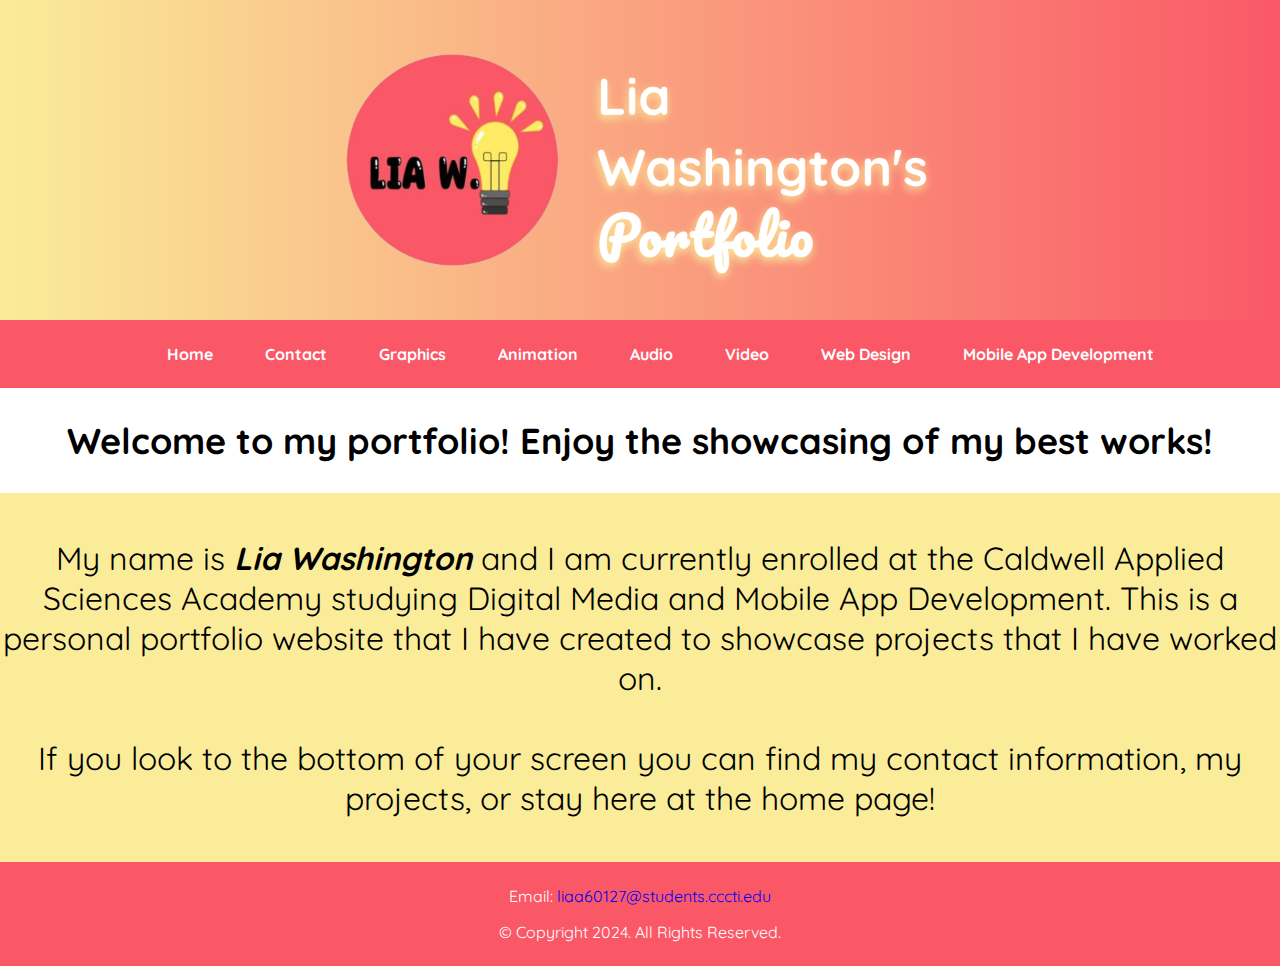
<file: index.html>
<!--
    Student Name: Lia Washington
    File Name: index.html
    Date: October 17, 2024
-->
<!DOCTYPE html>
<html lang="en">
    <head>
        <meta charset="UTF-8">
        <link rel="stylesheet" href="./css/styles.css">
        <title>
            Home Page
        </title>
        <meta name="viewport" content="width=device-width, initial-scale=1.0"
        <link rel="preconnect" href="https://fonts.googleapis.com">
        <link rel="preconnect" href="https://fonts.gstatic.com" crossorigin>
        <link href="https://fonts.googleapis.com/css2?family=Quicksand:wght@300..700&display=swap" rel="stylesheet">
    </head>
        
        <body>
            <header>
                <img src="./images/portfolio_trans2.png" alt="portfolio image">
            </header>
            <div class="desktop">
                <nav>
                    <ul>
                        <li><b><a href="index.html">Home</a></b></li>
                        <li><b><a href="contact.html">Contact</a></b></li>
                        <li><b><a href="graphics.html">Graphics</a></b></li>
                        <li><b><a href="animation.html">Animation</a></b></li>
                        <li><b><a href="audio.html">Audio</a></b></li>
                        <li><b><a href="video.html">Video</a></b></li>
                        <li><b><a href="web_design.html">Web Design</a></b></li>
                        <li><b><a href="mobile_app_dev.html">Mobile App Development</a></b></li>
                    </ul>
                </nav>
            </div>
            <div id="welcome">
                <h2>
                    <b>Welcome to my portfolio! Enjoy the showcasing of my best works!</b>
                </h2>
            </div>
            <!-- Use the main area to add the main content to the webpage-->
            <main>
                <p id="introduction">My name is <b><i>Lia Washington</i></b> and I am currently enrolled at the Caldwell Applied Sciences Academy studying Digital
                    Media and Mobile App Development. This is a personal portfolio website that I have created to showcase projects that I have worked on. <br><br> If you look to the bottom of your screen you can find my contact information, my projects, or stay here at the home page!
                </p>
                <div class="mobile">
                    <button class="round modern_button">
                        <p class="bottomemail">
                            Email: <b><a href="mailto:liaa60127@students.cccti.edu">liaa60127@students.cccti.edu</a></b>
                        </p>
                    </button>
                    <p class="copyright">
                        &copy; Copyright 2024. All Rights Reserved.
                    </p>
                </div>
            </main>
            <div class="desktop">
                <footer>
                    <p>
                        Email: <a href="mailto:liaa60127@students.cccti.edu">liaa60127@students.cccti.edu</a>
                    </p>
                    <p>
                        &copy; Copyright 2024. All Rights Reserved.
                    </p>
                </footer>
            </div>
            <div class="mobile">
                <footer>
                    <nav>
                        <p>
                            <a href="index.html"><img src="./images/HomeButton_Portfolio.png" alt="Home Button" class="rightspace"></a>
                            <a href="contact.html"><img src="./images/ContactButton_Portfolio.png" alt="Contact Button" class="centerspace"></a>
                            <a href="overallprojects.html"><img src="./images/ProjectButton_Portfolio.png" alt="Projects Button" class="leftspace"></a>
                        </p>
                    </nav>
                    <br>
                    <div id="symbolnames">
                        <p>
                            Home
                        </p>
                        <p>
                            &nbsp;&#8226;&nbsp;
                        </p>
                        <p>
                            Contact
                        </p>
                        <p>
                            &nbsp;&#8226;&nbsp;
                        </p>
                        <p>
                            Projects
                        </p>
                    </div>
                </footer>
            </div>
</body>
</html>
</file>
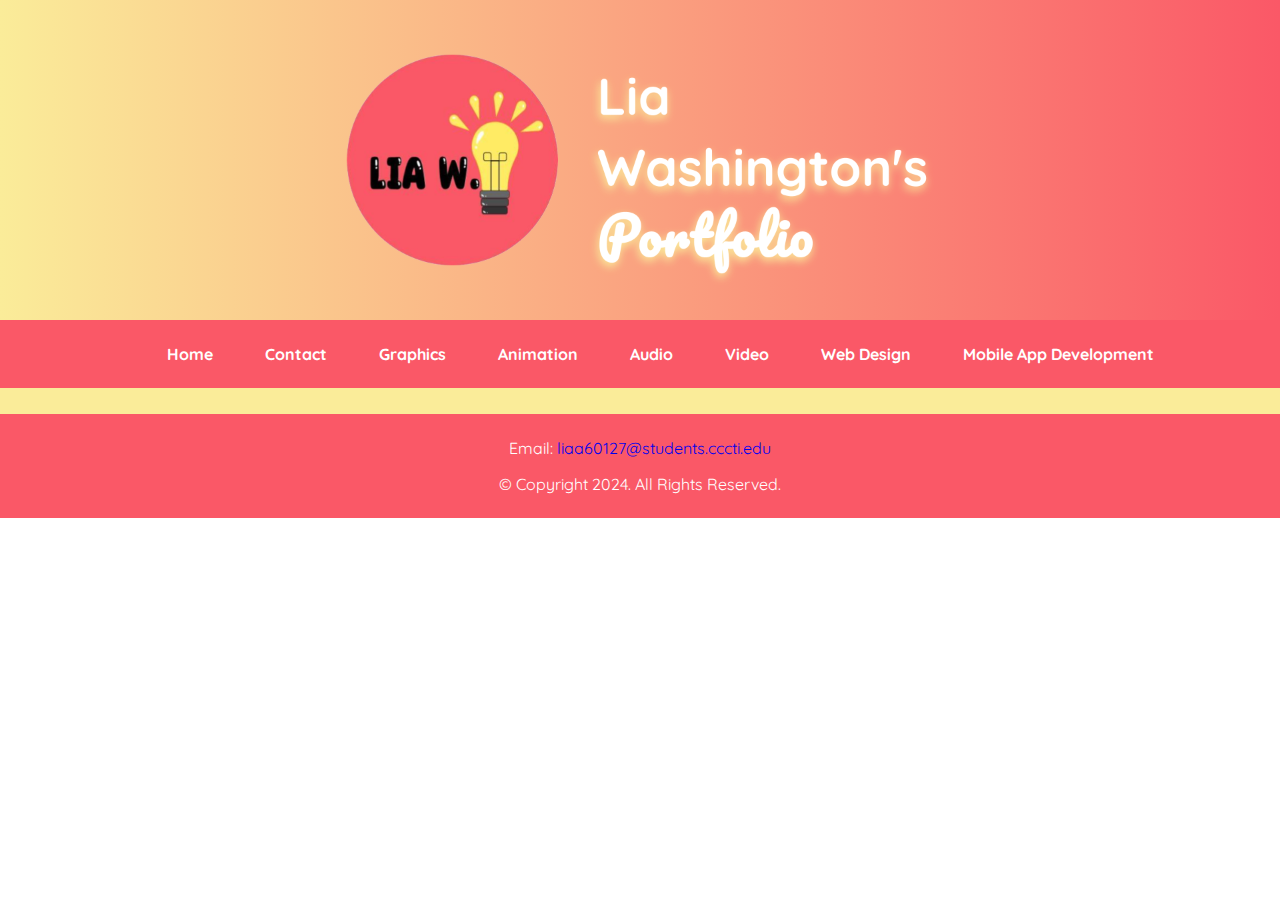
<file: animation.html>
<!--
    Student Name: Lia Washington
    File Name: animation.html
    Date: October 17, 2024
-->
<!DOCTYPE html>
<html lang="en">
    <head>
        <meta charset="UTF-8">
        <link rel="stylesheet" href="./css/styles.css">
        <title>
            Animation
        </title>
        <meta name="viewport" content="width=device-width, initial-scale=1.0"
        <link rel="preconnect" href="https://fonts.googleapis.com">
        <link rel="preconnect" href="https://fonts.gstatic.com" crossorigin>
        <link href="https://fonts.googleapis.com/css2?family=Quicksand:wght@300..700&display=swap" rel="stylesheet">
    </head>
        
        <body>
            <header>
                <img src="./images/portfolio_trans2.png" alt="portfolio image">
            </header>
            <div class="desktop">
                <nav>
                    <ul>
                        <li><b><a href="index.html">Home</a></b></li>
                        <li><b><a href="contact.html">Contact</a></b></li>
                        <li><b><a href="graphics.html">Graphics</a></b></li>
                        <li><b><a href="animation.html">Animation</a></b></li>
                        <li><b><a href="audio.html">Audio</a></b></li>
                        <li><b><a href="video.html">Video</a></b></li>
                        <li><b><a href="web_design.html">Web Design</a></b></li>
                        <li><b><a href="mobile_app_dev.html">Mobile App Development</a></b></li>
                    </ul>
                </nav>
            </div>
            <!-- Use the main area to add the main content to the webpage-->
            <main>


            <!--Email and Copyright Information for Mobile Devices-->
                <div class="mobile">
                    <button class="round modern_button">
                        <p class="bottomemail">
                            Email: <b><a href="mailto:liaa60127@students.cccti.edu">liaa60127@students.cccti.edu</a></b>
                        </p>
                    </button>
                    <p class="copyright">
                        &copy; Copyright 2024. All Rights Reserved.
                    </p>
                </div>
            <!---->
            </main>
            <!--Footer Rules-->
            <div class="desktop">
                <footer>
                    <p>
                        Email: <a href="mailto:liaa60127@students.cccti.edu">liaa60127@students.cccti.edu</a>
                    </p>
                    <p>
                        &copy; Copyright 2024. All Rights Reserved.
                    </p>
                </footer>
            </div>
            <div class="mobile">
                <footer>
                    <nav>
                        <p>
                            <a href="index.html"><img src="./images/HomeButton_Portfolio.png" alt="Home Button" class="rightspace"></a>
                            <a href="contact.html"><img src="./images/ContactButton_Portfolio.png" alt="Contact Button" class="centerspace"></a>
                            <a href="overallprojects.html"><img src="./images/ProjectButton_Portfolio.png" alt="Projects Button" class="leftspace"></a>
                        </p>
                    </nav>
                    <br>
                    <div id="symbolnames">
                        <p>
                            Home
                        </p>
                        <p>
                            &nbsp;&#8226;&nbsp;
                        </p>
                        <p>
                            Contact
                        </p>
                        <p>
                            &nbsp;&#8226;&nbsp;
                        </p>
                        <p>
                            Projects
                        </p>
                    </div>
                </footer>
            </div>
</body>
</html>
</file>
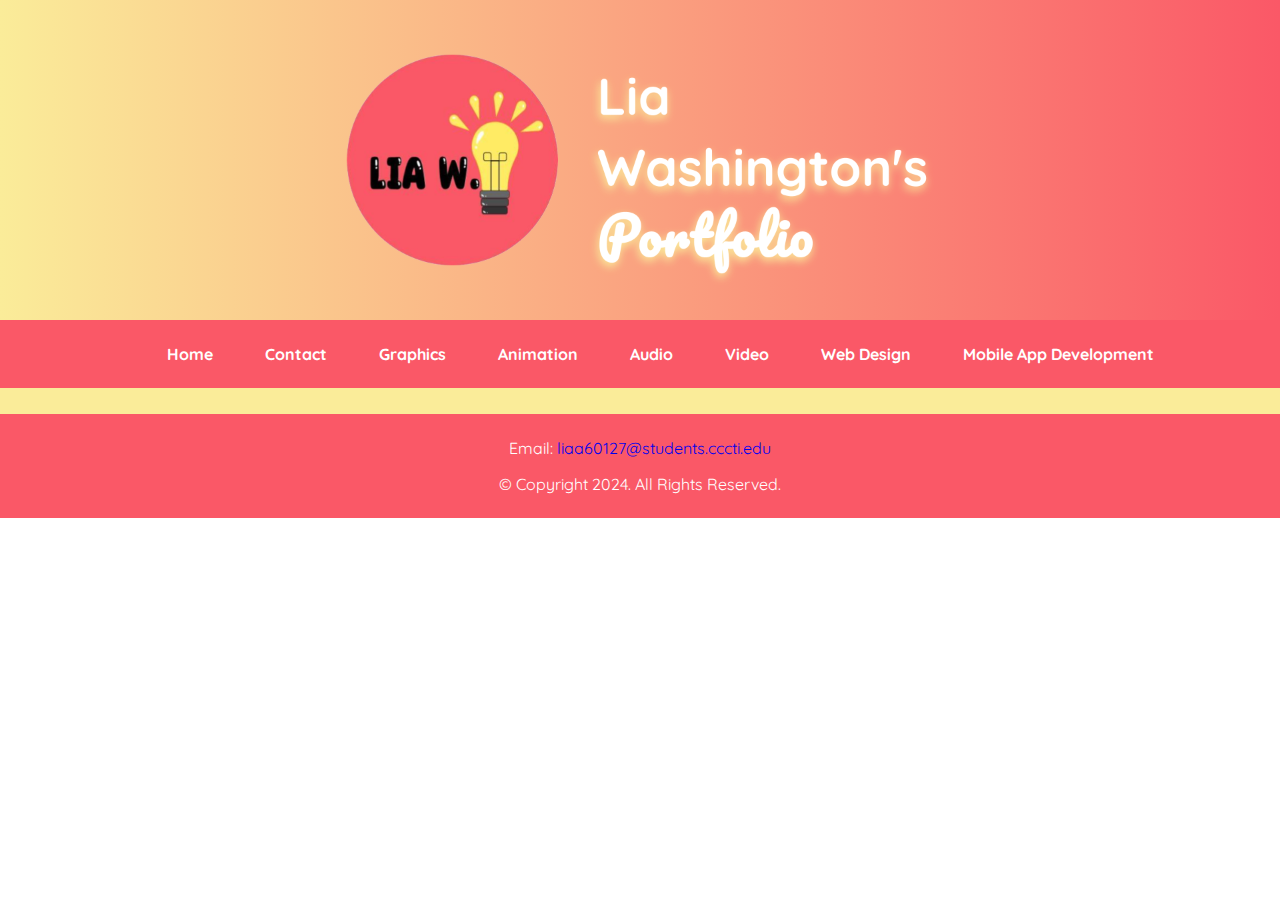
<file: audio.html>
<!--
    Student Name: Lia Washington
    File Name: audio.html
    Date: October 17, 2024
-->
<!DOCTYPE html>
<html lang="en">
    <head>
        <meta charset="UTF-8">
        <link rel="stylesheet" href="./css/styles.css">
        <title>
            Audio
        </title>
        <meta name="viewport" content="width=device-width, initial-scale=1.0"
        <link rel="preconnect" href="https://fonts.googleapis.com">
        <link rel="preconnect" href="https://fonts.gstatic.com" crossorigin>
        <link href="https://fonts.googleapis.com/css2?family=Quicksand:wght@300..700&display=swap" rel="stylesheet">
    </head>
        
        <body>
            <header>
                <img src="./images/portfolio_trans2.png" alt="portfolio image">
            </header>
            <div class="desktop">
                <nav>
                    <ul>
                        <li><b><a href="index.html">Home</a></b></li>
                        <li><b><a href="contact.html">Contact</a></b></li>
                        <li><b><a href="graphics.html">Graphics</a></b></li>
                        <li><b><a href="animation.html">Animation</a></b></li>
                        <li><b><a href="audio.html">Audio</a></b></li>
                        <li><b><a href="video.html">Video</a></b></li>
                        <li><b><a href="web_design.html">Web Design</a></b></li>
                        <li><b><a href="mobile_app_dev.html">Mobile App Development</a></b></li>
                    </ul>
                </nav>
            </div>
            <!-- Use the main area to add the main content to the webpage-->
            <main>


            <!--Email and Copyright Information for Mobile Devices-->
                <div class="mobile">
                    <button class="round modern_button">
                        <p class="bottomemail">
                            Email: <b><a href="mailto:liaa60127@students.cccti.edu">liaa60127@students.cccti.edu</a></b>
                        </p>
                    </button>
                    <p class="copyright">
                        &copy; Copyright 2024. All Rights Reserved.
                    </p>
                </div>
            <!---->
            </main>
            <!--Footer Rules-->
            <div class="desktop">
                <footer>
                    <p>
                        Email: <a href="mailto:liaa60127@students.cccti.edu">liaa60127@students.cccti.edu</a>
                    </p>
                    <p>
                        &copy; Copyright 2024. All Rights Reserved.
                    </p>
                </footer>
            </div>
            <div class="mobile">
                <footer>
                    <nav>
                        <p>
                            <a href="index.html"><img src="./images/HomeButton_Portfolio.png" alt="Home Button" class="rightspace"></a>
                            <a href="contact.html"><img src="./images/ContactButton_Portfolio.png" alt="Contact Button" class="centerspace"></a>
                            <a href="overallprojects.html"><img src="./images/ProjectButton_Portfolio.png" alt="Projects Button" class="leftspace"></a>
                        </p>
                    </nav>
                    <br>
                    <div id="symbolnames">
                        <p>
                            Home
                        </p>
                        <p>
                            &nbsp;&#8226;&nbsp;
                        </p>
                        <p>
                            Contact
                        </p>
                        <p>
                            &nbsp;&#8226;&nbsp;
                        </p>
                        <p>
                            Projects
                        </p>
                    </div>
                </footer>
            </div>
</body>
</html>
</file>
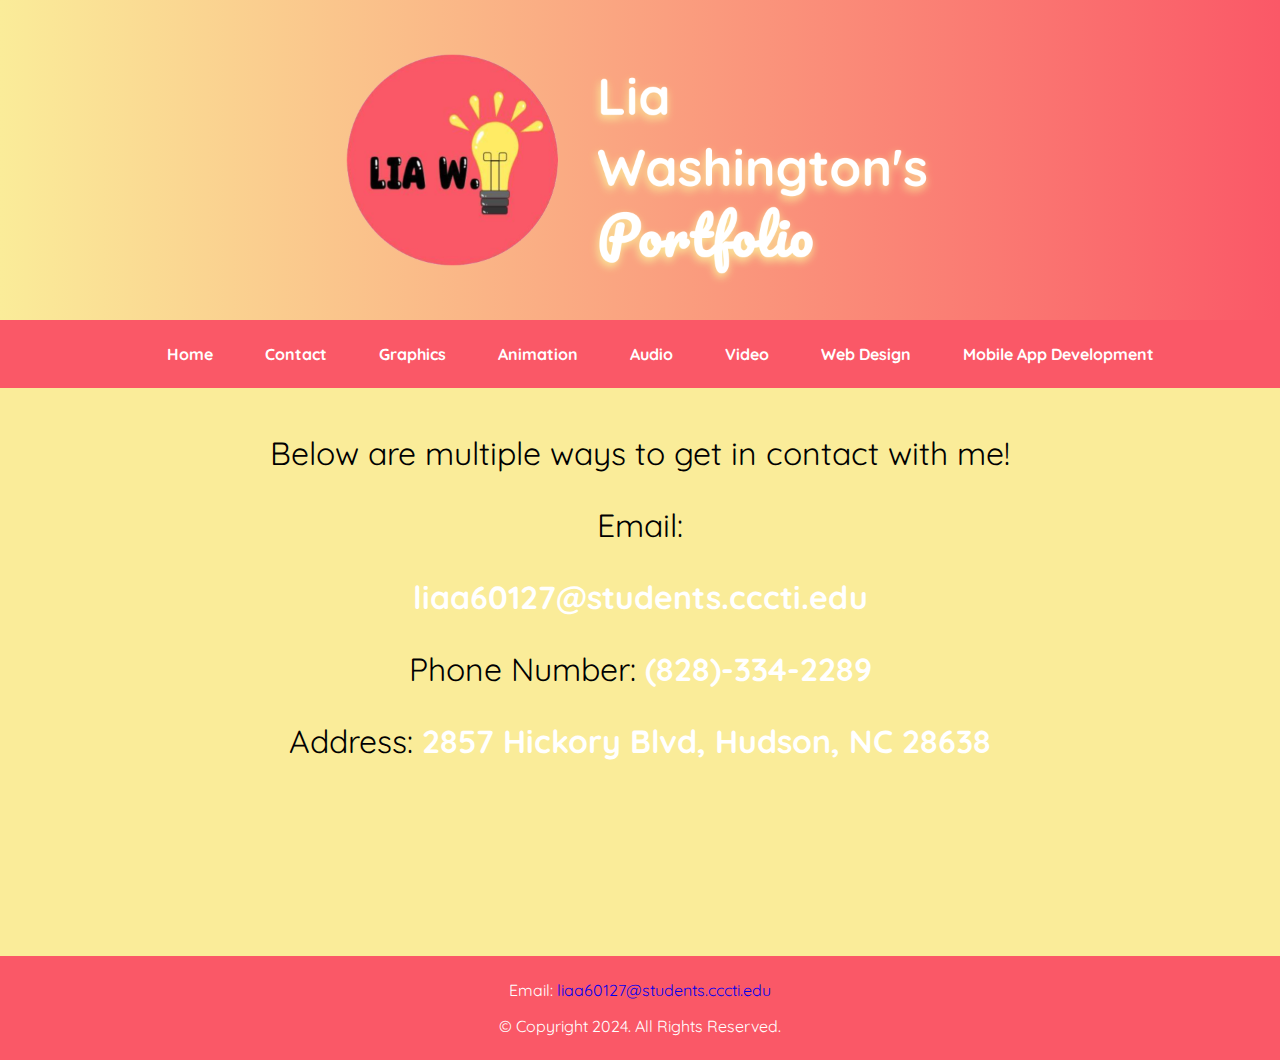
<file: contact.html>
<!--
    Student Name: Lia Washington
    File Name: contact.html
    Date: September 6, 2024
-->
<!DOCTYPE html>
<html lang="en">
    <head>
        <meta charset="UTF-8">
        <link rel="stylesheet" href="./css/styles.css">
        <title>
            Personal Portfolio: Contact Info.
        </title>
        <meta name="viewport" content="width=device-width, initial-scale=1.0"  
        <link rel="preconnect" href="https://fonts.googleapis.com">
        <link rel="preconnect" href="https://fonts.gstatic.com" crossorigin>
        <link href="https://fonts.googleapis.com/css2?family=Quicksand:wght@300..700&display=swap" rel="stylesheet">

    </head>
        
        <body>
            <header>
                <a href="index.html"><img src="./images/portfolio_trans2.png" alt="portfolio image"></a>
            </header>
            <div class="desktop">
                <nav>
                    <ul>
                        <li><b><a href="index.html">Home</a></b></li>
                        <li><b><a href="contact.html">Contact</a></b></li>
                        <li><b><a href="graphics.html">Graphics</a></b></li>
                        <li><b><a href="animation.html">Animation</a></b></li>
                        <li><b><a href="audio.html">Audio</a></b></li>
                        <li><b><a href="video.html">Video</a></b></li>
                        <li><b><a href="web_design.html">Web Design</a></b></li>
                        <li><b><a href="mobile_app_dev.html">Mobile App Development</a></b></li>
                    </ul>
                </nav>
            </div>
            <!-- Use the main area to add the main content to the webpage-->
            <main>
                <div id="contact_info">
                    <p>
                        Below are multiple ways to get in contact with me!
                    </p>
                    <div class="contact_email_background">
                    <p>
                        Email:<div class="small_font"><b><a href="mailto:liaa60127@students.cccti.edu" class="modern_button">liaa60127@students.cccti.edu</a></b></div>
                    </p>
                    </div>
                    <p>
                        Phone Number: <b><a href="tel:8283342289" class="modern_button">(828)-334-2289</a></b>
                    </p>
                    <p>
                        Address:<b> <a href="https://www.google.com/maps/place/Caldwell+Applied+Science+Academy/@35.8556429,-81.4856418,18z/data=!4m6!3m5!1s0x88512722d30c868b:0x6ce2855413724b06!8m2!3d35.8555791!4d-81.4851267!16s%2Fg%2F1vq75kfc?authuser=0&entry=ttu&g_ep=EgoyMDI0MDkwMy4wIKXMDSoASAFQAw%3D%3D" target="_blank" class="modern_button">2857 Hickory Blvd, Hudson, NC 28638</a></b>
                    </p>
                    <iframe src="https://www.google.com/maps/embed?pb=!1m18!1m12!1m3!1d1616.864605448265!2d-81.48564177426564!3d35.855642916043465!2m3!1f0!2f0!3f0!3m2!1i1024!2i768!4f13.1!3m3!1m2!1s0x88512722d30c868b%3A0x6ce2855413724b06!2sCaldwell%20Applied%20Science%20Academy!5e0!3m2!1sen!2sus!4v1725626298572!5m2!1sen!2sus" width="600" height="450" style="border:0;" allowfullscreen="" loading="lazy" referrerpolicy="no-referrer-when-downgrade" class="map"></iframe>
                </div>
            <!--Email and Copyright Information for Mobile Devices-->
                <div class="mobile">
                    <p class="copyright">
                        &copy; Copyright 2024. All Rights Reserved.
                    </p>
                </div>
            <!---->
            </main>
            <!--Footer Rules-->
            <div class="desktop">
                <footer>
                    <p>
                        Email: <a href="mailto:liaa60127@students.cccti.edu">liaa60127@students.cccti.edu</a>
                    </p>
                    <p>
                        &copy; Copyright 2024. All Rights Reserved.
                    </p>
                </footer>
            </div>
            <div class="mobile">
                <footer>
                    <nav>
                        <p>
                            <a href="index.html"><img src="./images/HomeButton_Portfolio.png" alt="Home Button" class="rightspace"></a>
                            <a href="contact.html"><img src="./images/ContactButton_Portfolio.png" alt="Contact Button" class="centerspace"></a>
                            <a href="overallprojects.html"><img src="./images/ProjectButton_Portfolio.png" alt="Projects Button" class="leftspace"></a>
                        </p>
                    </nav>
                    <br>
                    <div id="symbolnames">
                        <p>
                            Home
                        </p>
                        <p>
                            &nbsp;&#8226;&nbsp;
                        </p>
                        <p>
                            Contact
                        </p>
                        <p>
                            &nbsp;&#8226;&nbsp;
                        </p>
                        <p>
                            Projects
                        </p>
                    </div>
                </footer>
            </div>
</body>
</html>
</file>
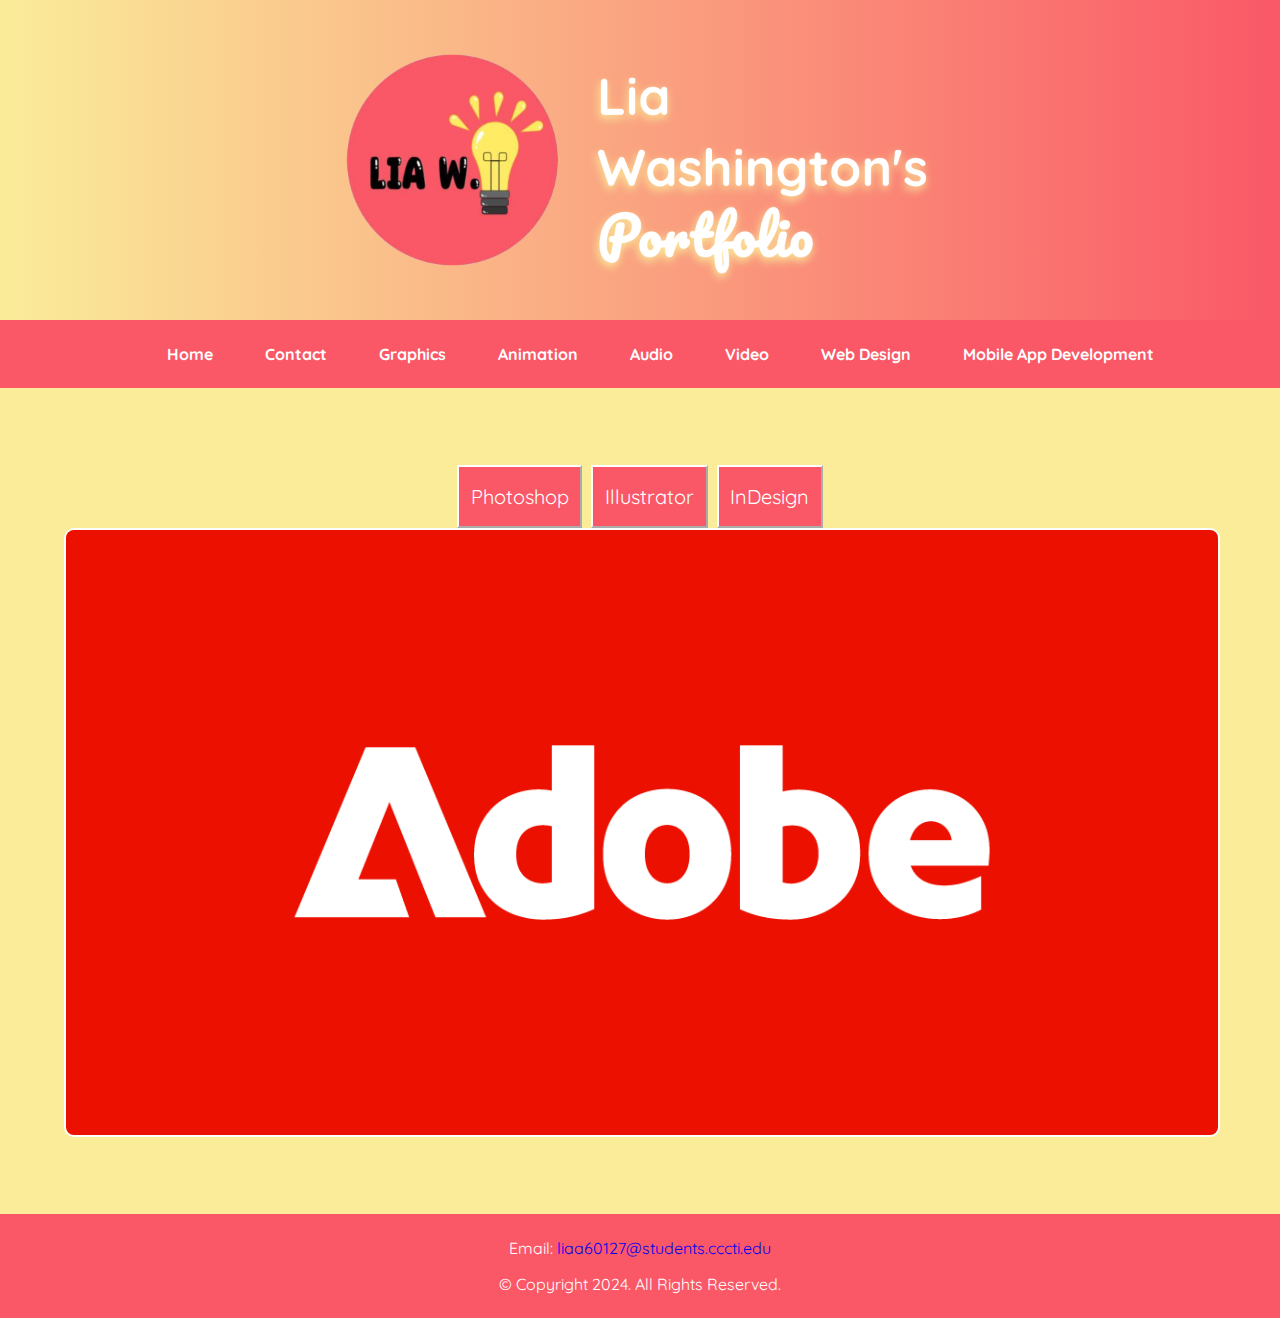
<file: graphics.html>
<!--
    Student Name: Lia Washington
    File Name: graphics.html
    Date: August 29, 2024
-->
<!DOCTYPE html>
<html lang="en">
    <head>
        <meta charset="UTF-8">
        <link rel="stylesheet" href="./css/styles.css">
        <title>
            Personal Portfolio: Graphics
        </title>
        <meta name="viewport" content="width=device-width, initial-scale=1.0"
        <link rel="preconnect" href="https://fonts.googleapis.com">
        <link rel="preconnect" href="https://fonts.gstatic.com" crossorigin>
        <link href="https://fonts.googleapis.com/css2?family=Quicksand:wght@300..700&display=swap" rel="stylesheet">

    </head>
        
        <body>
            <header>
                <a href="index.html"><img src="./images/portfolio_trans2.png" alt="portfolio image"></a>
            </header>
            <div class="desktop">
                <nav>
                    <ul>
                        <li><b><a href="index.html">Home</a></b></li>
                        <li><b><a href="contact.html">Contact</a></b></li>
                        <li><b><a href="graphics.html">Graphics</a></b></li>
                        <li><b><a href="animation.html">Animation</a></b></li>
                        <li><b><a href="audio.html">Audio</a></b></li>
                        <li><b><a href="video.html">Video</a></b></li>
                        <li><b><a href="web_design.html">Web Design</a></b></li>
                        <li><b><a href="mobile_app_dev.html">Mobile App Development</a></b></li>
                    </ul>
                </nav>
            </div>
            <!-- Use the main area to add the main content to the webpage-->
            <main>
                <div class="graphic_description">
                    <button>Photoshop</button>
                    <button>Illustrator</button>
                    <button>InDesign</button>
                    <img src="./images/adobe.png" alt="adobe logo" class="round" class="adobeimage">
                </div>
            <!--Email and Copyright Information for Mobile Devices-->
            <div class="mobile">
                <button class="round modern_button">
                    <p class="bottomemail">
                        Email: <b><a href="mailto:liaa60127@students.cccti.edu">liaa60127@students.cccti.edu</a></b>
                    </p>
                </button>
                <p class="copyright">
                    &copy; Copyright 2024. All Rights Reserved.
                </p>
            </div>
            <!---->
            </main>
            <!--Footer Rules-->
            <div class="desktop">
                <footer>
                    <p>
                        Email: <a href="mailto:liaa60127@students.cccti.edu">liaa60127@students.cccti.edu</a>
                    </p>
                    <p>
                        &copy; Copyright 2024. All Rights Reserved.
                    </p>
                </footer>
            </div>
            <div class="mobile">
                <footer>
                    <nav>
                        <p>
                            <a href="index.html"><img src="./images/HomeButton_Portfolio.png" alt="Home Button" class="rightspace"></a>
                            <a href="contact.html"><img src="./images/ContactButton_Portfolio.png" alt="Contact Button" class="centerspace"></a>
                            <a href="overallprojects.html"><img src="./images/ProjectButton_Portfolio.png" alt="Projects Button" class="leftspace"></a>
                        </p>
                    </nav>
                    <br>
                    <div id="symbolnames">
                        <p>
                            Home
                        </p>
                        <p>
                            &nbsp;&#8226;&nbsp;
                        </p>
                        <p>
                            Contact
                        </p>
                        <p>
                            &nbsp;&#8226;&nbsp;
                        </p>
                        <p>
                            Projects
                        </p>
                    </div>
                </footer>
            </div>
</body>
</html>
</file>
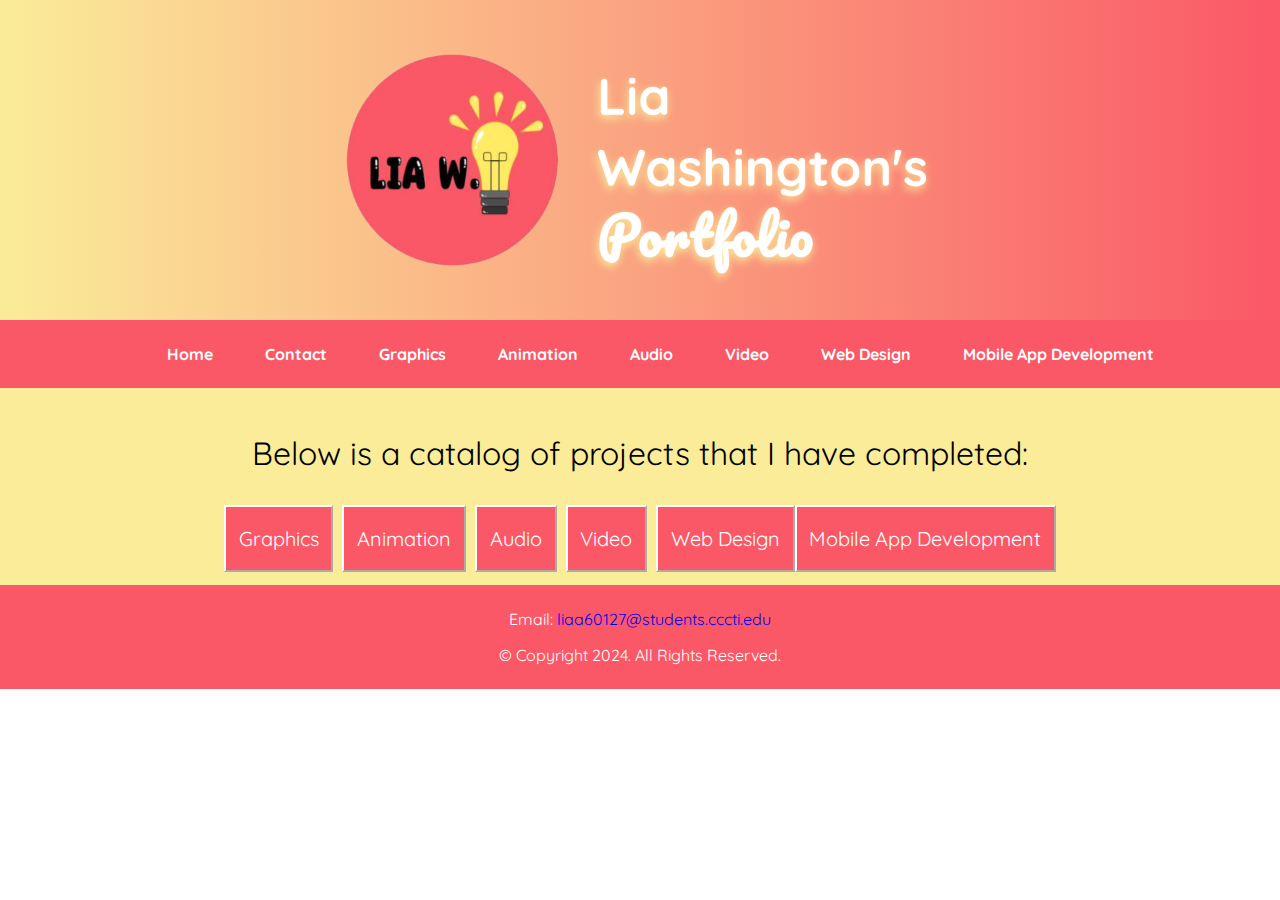
<file: overallprojects.html>
<!--
    Student Name: Lia Washington
    File Name: overallprojects.html
    Date: October 17, 2024
-->
<!DOCTYPE html>
<html lang="en">
    <head>
        <meta charset="UTF-8">
        <link rel="stylesheet" href="./css/styles.css">
        <title>
            Projects Page
        </title>
        <meta name="viewport" content="width=device-width, initial-scale=1.0"
        <link rel="preconnect" href="https://fonts.googleapis.com">
        <link rel="preconnect" href="https://fonts.gstatic.com" crossorigin>
        <link href="https://fonts.googleapis.com/css2?family=Quicksand:wght@300..700&display=swap" rel="stylesheet">
    </head>
        
        <body>
            <header>
                <img src="./images/portfolio_trans2.png" alt="portfolio image">
            </header>
            <div class="desktop">
                <nav>
                    <ul>
                        <li><b><a href="index.html">Home</a></b></li>
                        <li><b><a href="contact.html">Contact</a></b></li>
                        <li><b><a href="graphics.html">Graphics</a></b></li>
                        <li><b><a href="animation.html">Animation</a></b></li>
                        <li><b><a href="audio.html">Audio</a></b></li>
                        <li><b><a href="video.html">Video</a></b></li>
                        <li><b><a href="web_design.html">Web Design</a></b></li>
                        <li><b><a href="mobile_app_dev.html">Mobile App Development</a></b></li>
                    </ul>
                </nav>
            </div>
            <!-- Use the main area to add the main content to the webpage-->
            <main>
                <p>
                    Below is a catalog of projects that I have completed:
                </p>
                <div class="projecttypes mobile">
                <ul>
                    <li><button><a href="graphics.html">Graphics</a></button></li>
                    <li><button><a href="animation.html">Animation</a></button></li>
                    <li><button><a href="audio.html">Audio</a></button></li>
                    <li><button><a href="video.html">Video</a></button></li>
                    <li><button><a href="web_design.html">Web Design</a></button></li>
                    <li><button><a href="mobile_app_dev.html">Mobile App Development</a></button></li>
                </ul>
                </div>
                <div class="projecttypes desktop">
                    <button><a href="graphics.html">Graphics</a></button>
                    <button><a href="animation.html">Animation</a></button>
                    <button><a href="audio.html">Audio</a></button>
                    <button><a href="video.html">Video</a></button>
                    <button><a href="web_design.html">Web Design</a>
                    <button><a href="mobile_app_dev.html">Mobile App Development</a></button>
                </div>

            <!--Email and Copyright Information for Mobile Devices-->
                <div class="mobile">
                    <button class="round modern_button">
                        <p class="bottomemail">
                            Email: <b><a href="mailto:liaa60127@students.cccti.edu">liaa60127@students.cccti.edu</a></b>
                        </p>
                    </button>
                    <p class="copyright">
                        &copy; Copyright 2024. All Rights Reserved.
                    </p>
                </div>
            <!---->
            </main>
            <!--Footer Rules-->
            <div class="desktop">
                <footer>
                    <p>
                        Email: <a href="mailto:liaa60127@students.cccti.edu">liaa60127@students.cccti.edu</a>
                    </p>
                    <p>
                        &copy; Copyright 2024. All Rights Reserved.
                    </p>
                </footer>
            </div>
            <div class="mobile">
                <footer>
                    <nav>
                        <p>
                            <a href="index.html"><img src="./images/HomeButton_Portfolio.png" alt="Home Button" class="rightspace"></a>
                            <a href="contact.html"><img src="./images/ContactButton_Portfolio.png" alt="Contact Button" class="centerspace"></a>
                            <a href="overallprojects.html"><img src="./images/ProjectButton_Portfolio.png" alt="Projects Button" class="leftspace"></a>
                        </p>
                    </nav>
                    <br>
                    <div id="symbolnames">
                        <p>
                            Home
                        </p>
                        <p>
                            &nbsp;&#8226;&nbsp;
                        </p>
                        <p>
                            Contact
                        </p>
                        <p>
                            &nbsp;&#8226;&nbsp;
                        </p>
                        <p>
                            Projects
                        </p>
                    </div>
                </footer>
            </div>
</body>
</html>
</file>
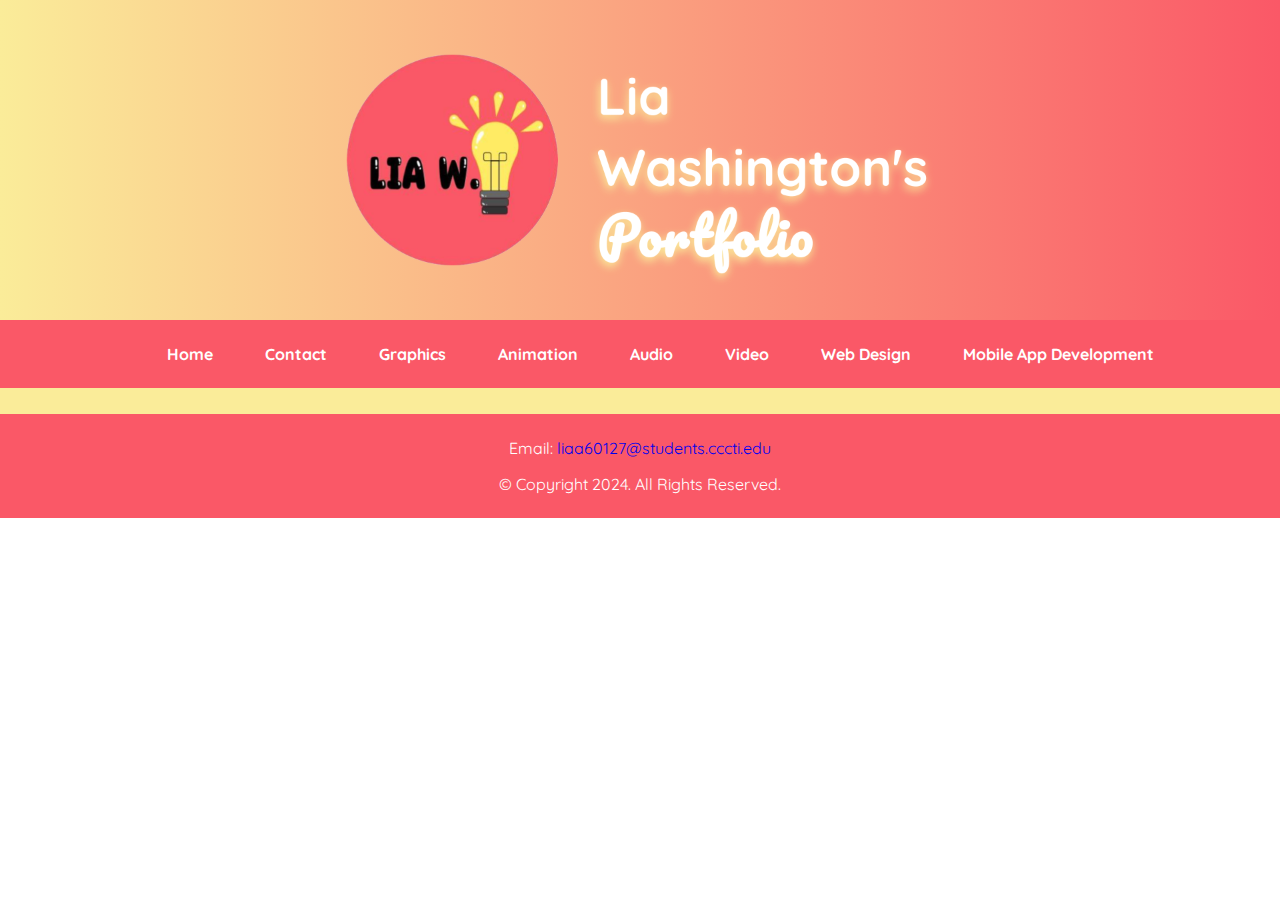
<file: template.html>
<!--
    Student Name: Lia Washington
    File Name: template.html
    Date: October 17, 2024
-->
<!DOCTYPE html>
<html lang="en">
    <head>
        <meta charset="UTF-8">
        <link rel="stylesheet" href="./css/styles.css">
        <title>
            Template
        </title>
        <meta name="viewport" content="width=device-width, initial-scale=1.0"
        <link rel="preconnect" href="https://fonts.googleapis.com">
        <link rel="preconnect" href="https://fonts.gstatic.com" crossorigin>
        <link href="https://fonts.googleapis.com/css2?family=Quicksand:wght@300..700&display=swap" rel="stylesheet">
    </head>
        
        <body>
            <header>
                <img src="./images/portfolio_trans2.png" alt="portfolio image">
            </header>
            <div class="desktop">  
                <nav>
                    <ul>
                        <li><b><a href="index.html">Home</a></b></li>
                        <li><b><a href="contact.html">Contact</a></b></li>
                        <li><b><a href="graphics.html">Graphics</a></b></li>
                        <li><b><a href="animation.html">Animation</a></b></li>
                        <li><b><a href="audio.html">Audio</a></b></li>
                        <li><b><a href="video.html">Video</a></b></li>
                        <li><b><a href="web_design.html">Web Design</a></b></li>
                        <li><b><a href="mobile_app_dev.html">Mobile App Development</a></b></li>
                    </ul>
                </nav>
            </div>
            <!-- Use the main area to add the main content to the webpage-->
            <main>


            <!--Email and Copyright Information for Mobile Devices-->
                <div class="mobile">
                    <button class="round modern_button">
                        <p class="bottomemail">
                            Email: <b><a href="mailto:liaa60127@students.cccti.edu">liaa60127@students.cccti.edu</a></b>
                        </p>
                    </button>
                    <p class="copyright">
                        &copy; Copyright 2024. All Rights Reserved.
                    </p>
                </div>
            <!---->
            </main>
            <!--Footer Rules-->
            <div class="desktop">
                <footer>
                    <p>
                        Email: <a href="mailto:liaa60127@students.cccti.edu">liaa60127@students.cccti.edu</a>
                    </p>
                    <p>
                        &copy; Copyright 2024. All Rights Reserved.
                    </p>
                </footer>
            </div>
            <div class="mobile">
                <footer>
                    <nav>
                        <p>
                            <a href="index.html"><img src="./images/HomeButton_Portfolio.png" alt="Home Button" class="rightspace"></a>
                            <a href="contact.html"><img src="./images/ContactButton_Portfolio.png" alt="Contact Button" class="centerspace"></a>
                            <a href="overallprojects.html"><img src="./images/ProjectButton_Portfolio.png" alt="Projects Button" class="leftspace"></a>
                        </p>
                    </nav>
                    <br>
                    <div id="symbolnames">
                        <p>
                            Home
                        </p>
                        <p>
                            &nbsp;&#8226;&nbsp;
                        </p>
                        <p>
                            Contact
                        </p>
                        <p>
                            &nbsp;&#8226;&nbsp;
                        </p>
                        <p>
                            Projects
                        </p>
                    </div>
                </footer>
            </div>
</body>
</html>
</file>
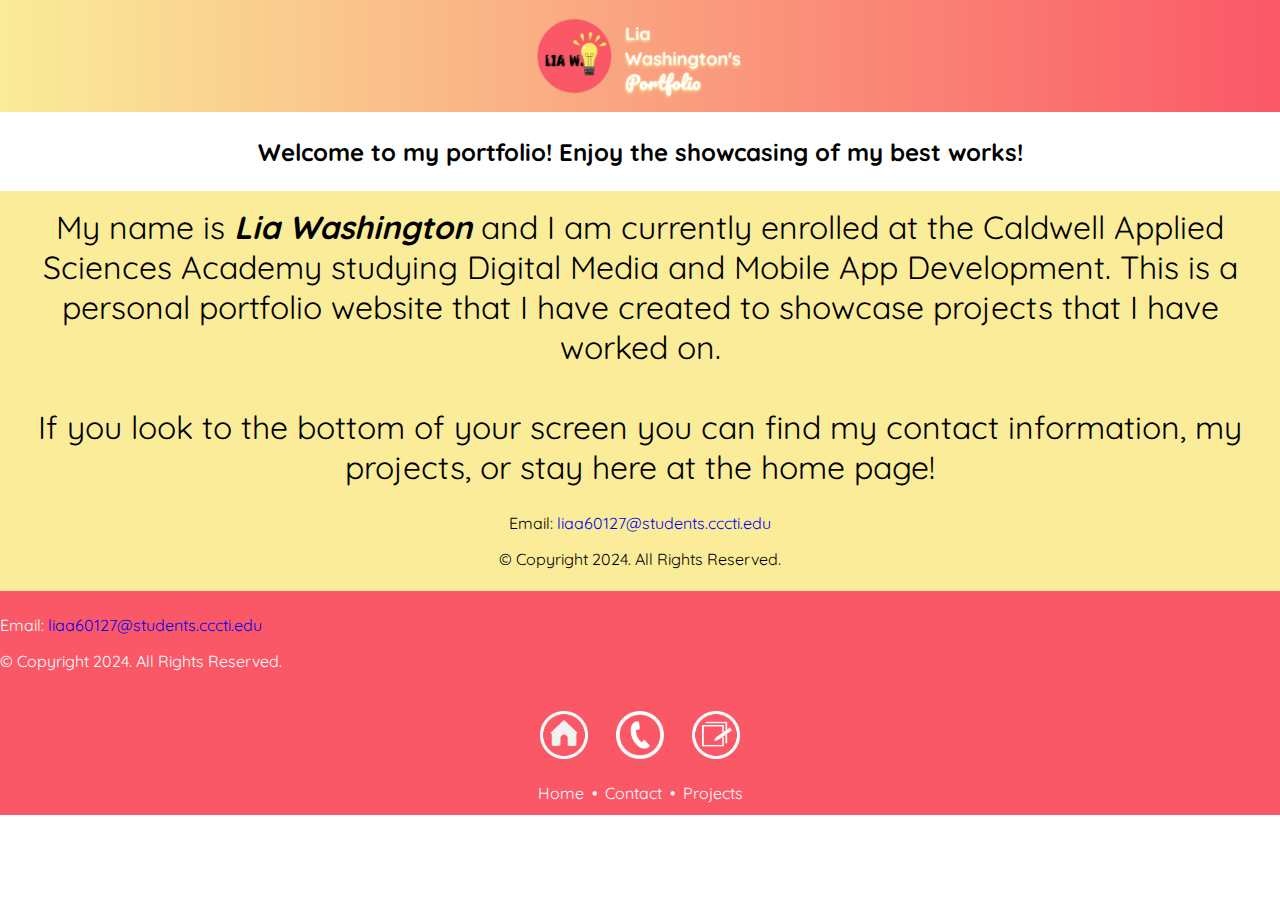
<file: tester_page.html>
<!--
    Student Name: Lia Washington
    File Name: index.html
    Date: August 29, 2024
-->
<!DOCTYPE html>
<html lang="en">
    <head>
        <meta charset="UTF-8">
        <link rel="stylesheet" href="./css/tester_style.css">
        <title>
            TESTER PAGE
        </title>
        <meta name="viewport" content="width=device-width, initial-scale=1.0"
        <link rel="preconnect" href="https://fonts.googleapis.com">
        <link rel="preconnect" href="https://fonts.gstatic.com" crossorigin>
        <link href="https://fonts.googleapis.com/css2?family=Quicksand:wght@300..700&display=swap" rel="stylesheet">
    </head>
        
        <body>
            <header>
                <img src="./images/portfolio_trans2.png" alt="portfolio image">
            </header>
            
            <div id="welcome">
                <h2>
                    <b>Welcome to my portfolio! Enjoy the showcasing of my best works!</b>
                </h2>
            </div>
            <!-- Use the main area to add the main content to the webpage-->
            <main>
                <p id="introduction">My name is <b><i>Lia Washington</i></b> and I am currently enrolled at the Caldwell Applied Sciences Academy studying Digital
                    Media and Mobile App Development. This is a personal portfolio website that I have created to showcase projects that I have worked on. <br><br> If you look to the bottom of your screen you can find my contact information, my projects, or stay here at the home page!
                </p>
                <p class="bottomemail mobile">
                    Email: <a href="mailto:liaa60127@students.cccti.edu">liaa60127@students.cccti.edu</a>
                </p>
                <p class="mobile">
                    &copy; Copyright 2024. All Rights Reserved.
                </p>
            </main>
            <footer class="desktop">
                <p>
                    Email: <a href="mailto:liaa60127@students.cccti.edu">liaa60127@students.cccti.edu</a>
                </p>
                <p>
                    &copy; Copyright 2024. All Rights Reserved.
                </p>
            </footer>
            <footer class="mobile">
                <nav>
                    <p>
                        <a href="index.html"><img src="./images/HomeButton_Portfolio.png" alt="Home Button" class="rightspace"></a>
                        <a href="contact.html"><img src="./images/ContactButton_Portfolio.png" alt="Contact Button" class="centerspace"></a>
                        <a href="overallprojects.html"><img src="./images/ProjectButton_Portfolio.png" alt="Projects Button" class="leftspace"></a>
                    </p>
                </nav>
                <br>
                <div id="symbolnames">
                    <p>
                        Home
                    </p>
                    <p>
                        &nbsp;&#8226;&nbsp;
                    </p>
                    <p>
                        Contact
                    </p>
                    <p>
                        &nbsp;&#8226;&nbsp;
                    </p>
                    <p>
                        Projects
                    </p>
                </div>
            </footer>
</body>
</html>
</file>
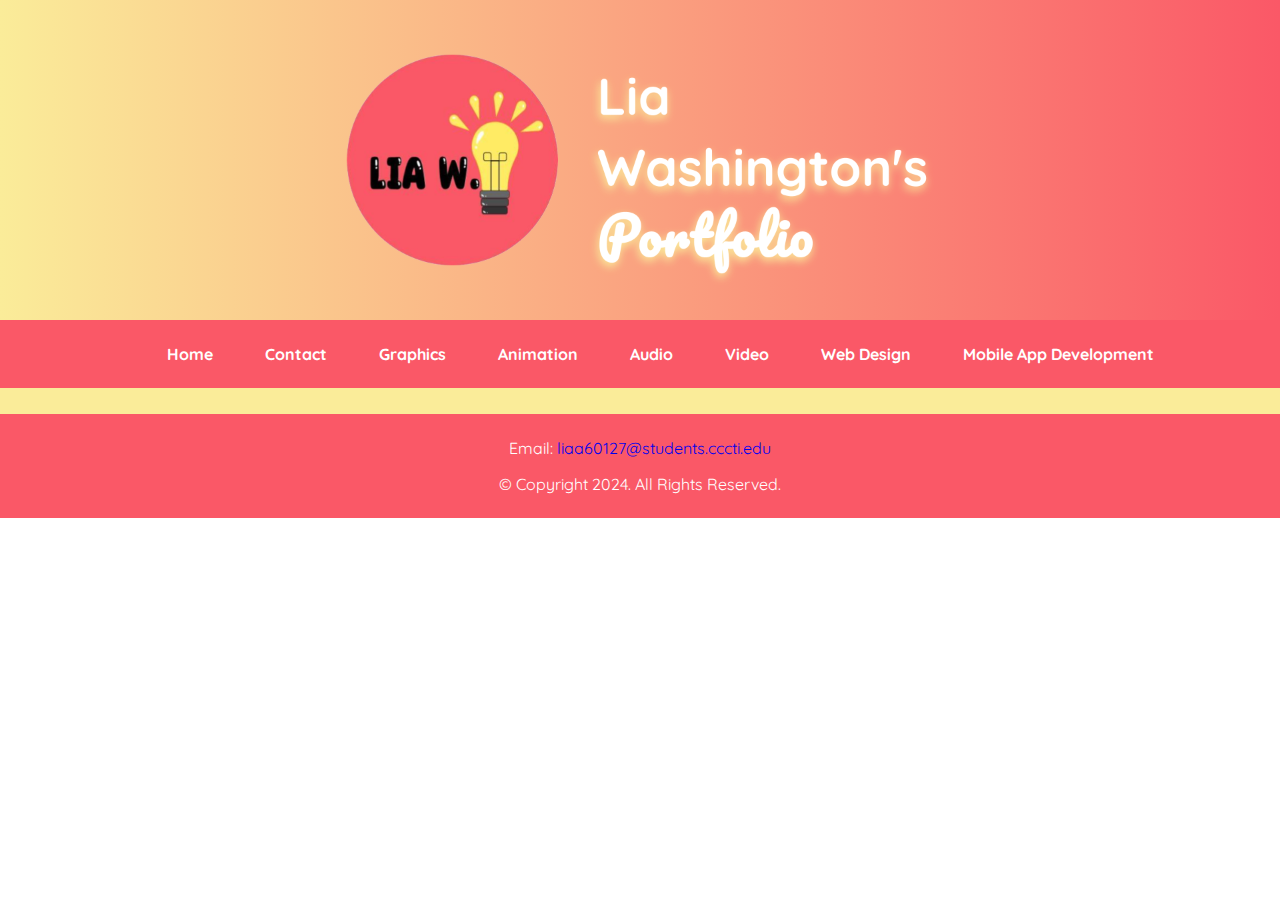
<file: video.html>
<!--
    Student Name: Lia Washington
    File Name: Video.html
    Date: October 17, 2024
-->
<!DOCTYPE html>
<html lang="en">
    <head>
        <meta charset="UTF-8">
        <link rel="stylesheet" href="./css/styles.css">
        <title>
            Video
        </title>
        <meta name="viewport" content="width=device-width, initial-scale=1.0"
        <link rel="preconnect" href="https://fonts.googleapis.com">
        <link rel="preconnect" href="https://fonts.gstatic.com" crossorigin>
        <link href="https://fonts.googleapis.com/css2?family=Quicksand:wght@300..700&display=swap" rel="stylesheet">
    </head>
        
        <body>
            <header>
                <img src="./images/portfolio_trans2.png" alt="portfolio image">
            </header>
            <div class="desktop">
                <nav>
                    <ul>
                        <li><b><a href="index.html">Home</a></b></li>
                        <li><b><a href="contact.html">Contact</a></b></li>
                        <li><b><a href="graphics.html">Graphics</a></b></li>
                        <li><b><a href="animation.html">Animation</a></b></li>
                        <li><b><a href="audio.html">Audio</a></b></li>
                        <li><b><a href="video.html">Video</a></b></li>
                        <li><b><a href="web_design.html">Web Design</a></b></li>
                        <li><b><a href="mobile_app_dev.html">Mobile App Development</a></b></li>
                    </ul>
                </nav>
            </div>
            <!-- Use the main area to add the main content to the webpage-->
            <main>


            <!--Email and Copyright Information for Mobile Devices-->
                <div class="mobile">
                    <button class="round modern_button">
                        <p class="bottomemail">
                            Email: <b><a href="mailto:liaa60127@students.cccti.edu">liaa60127@students.cccti.edu</a></b>
                        </p>
                    </button>
                    <p class="copyright">
                        &copy; Copyright 2024. All Rights Reserved.
                    </p>
                </div>
            <!---->
            </main>
            <!--Footer Rules-->
            <div class="desktop">
                <footer>
                    <p>
                        Email: <a href="mailto:liaa60127@students.cccti.edu">liaa60127@students.cccti.edu</a>
                    </p>
                    <p>
                        &copy; Copyright 2024. All Rights Reserved.
                    </p>
                </footer>
            </div>
            <div class="mobile">
                <footer>
                    <nav>
                        <p>
                            <a href="index.html"><img src="./images/HomeButton_Portfolio.png" alt="Home Button" class="rightspace"></a>
                            <a href="contact.html"><img src="./images/ContactButton_Portfolio.png" alt="Contact Button" class="centerspace"></a>
                            <a href="overallprojects.html"><img src="./images/ProjectButton_Portfolio.png" alt="Projects Button" class="leftspace"></a>
                        </p>
                    </nav>
                    <br>
                    <div id="symbolnames">
                        <p>
                            Home
                        </p>
                        <p>
                            &nbsp;&#8226;&nbsp;
                        </p>
                        <p>
                            Contact
                        </p>
                        <p>
                            &nbsp;&#8226;&nbsp;
                        </p>
                        <p>
                            Projects
                        </p>
                    </div>
                </footer>
            </div>
</body>
</html>
</file>
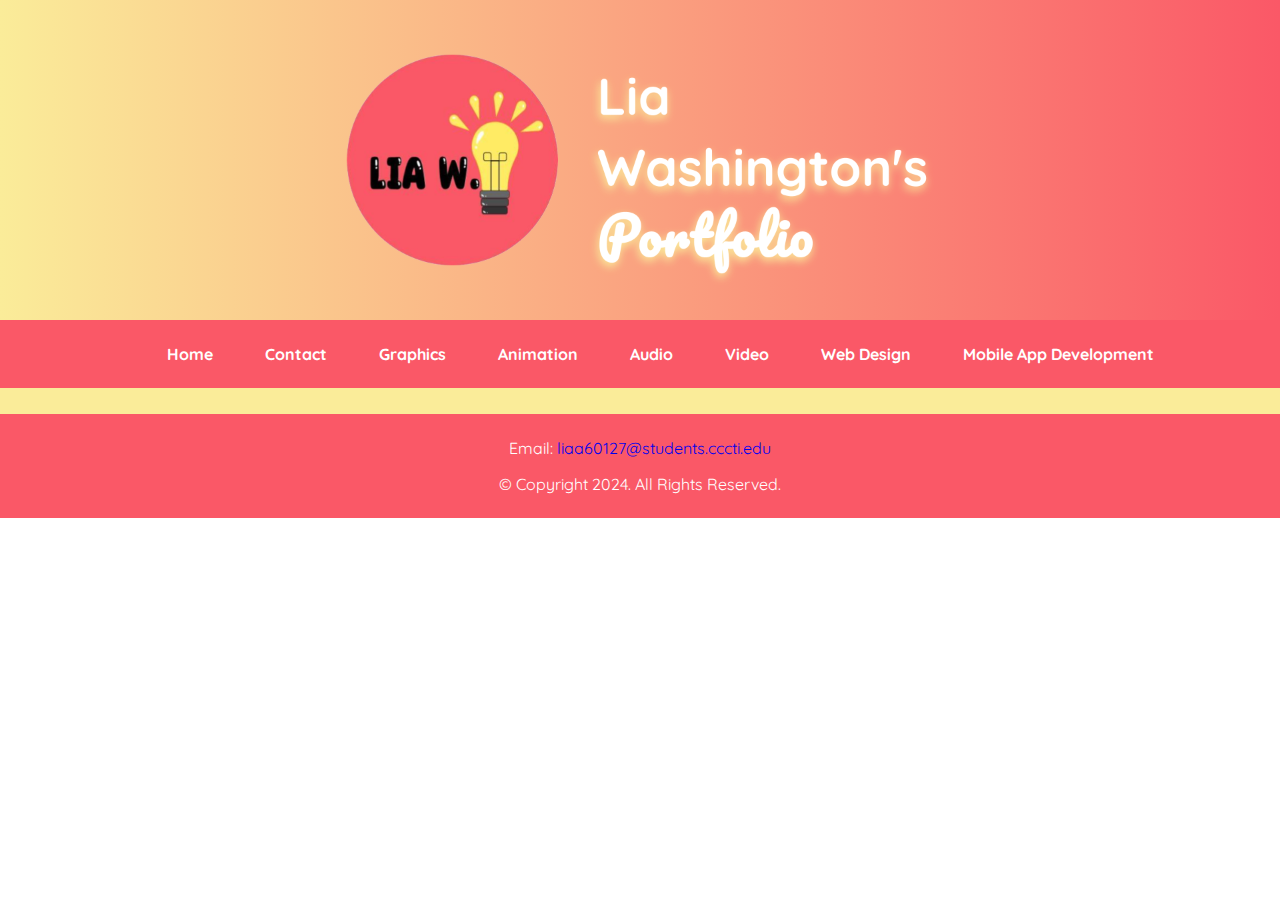
<file: web_design.html>
<!--
    Student Name: Lia Washington
    File Name: web_design.html
    Date: October 17, 2024
-->
<!DOCTYPE html>
<html lang="en">
    <head>
        <meta charset="UTF-8">
        <link rel="stylesheet" href="./css/styles.css">
        <title>
            Web Design
        </title>
        <meta name="viewport" content="width=device-width, initial-scale=1.0"
        <link rel="preconnect" href="https://fonts.googleapis.com">
        <link rel="preconnect" href="https://fonts.gstatic.com" crossorigin>
        <link href="https://fonts.googleapis.com/css2?family=Quicksand:wght@300..700&display=swap" rel="stylesheet">
    </head>
        
        <body>
            <header>
                <img src="./images/portfolio_trans2.png" alt="portfolio image">
            </header>
            <div class="desktop">
                <nav>
                    <ul>
                        <li><b><a href="index.html">Home</a></b></li>
                        <li><b><a href="contact.html">Contact</a></b></li>
                        <li><b><a href="graphics.html">Graphics</a></b></li>
                        <li><b><a href="animation.html">Animation</a></b></li>
                        <li><b><a href="audio.html">Audio</a></b></li>
                        <li><b><a href="video.html">Video</a></b></li>
                        <li><b><a href="web_design.html">Web Design</a></b></li>
                        <li><b><a href="mobile_app_dev.html">Mobile App Development</a></b></li>
                    </ul>
                </nav>
            </div>
            <!-- Use the main area to add the main content to the webpage-->
            <main>


            <!--Email and Copyright Information for Mobile Devices-->
                <div class="mobile">
                    <button class="round modern_button">
                        <p class="bottomemail">
                            Email: <b><a href="mailto:liaa60127@students.cccti.edu">liaa60127@students.cccti.edu</a></b>
                        </p>
                    </button>
                    <p class="copyright">
                        &copy; Copyright 2024. All Rights Reserved.
                    </p>
                </div>
            <!---->
            </main>
            <!--Footer Rules-->
            <div class="desktop">
                <footer>
                    <p>
                        Email: <a href="mailto:liaa60127@students.cccti.edu">liaa60127@students.cccti.edu</a>
                    </p>
                    <p>
                        &copy; Copyright 2024. All Rights Reserved.
                    </p>
                </footer>
            </div>
            <div class="mobile">
                <footer>
                    <nav>
                        <p>
                            <a href="index.html"><img src="./images/HomeButton_Portfolio.png" alt="Home Button" class="rightspace"></a>
                            <a href="contact.html"><img src="./images/ContactButton_Portfolio.png" alt="Contact Button" class="centerspace"></a>
                            <a href="overallprojects.html"><img src="./images/ProjectButton_Portfolio.png" alt="Projects Button" class="leftspace"></a>
                        </p>
                    </nav>
                    <br>
                    <div id="symbolnames">
                        <p>
                            Home
                        </p>
                        <p>
                            &nbsp;&#8226;&nbsp;
                        </p>
                        <p>
                            Contact
                        </p>
                        <p>
                            &nbsp;&#8226;&nbsp;
                        </p>
                        <p>
                            Projects
                        </p>
                    </div>
                </footer>
            </div>
</body>
</html>
</file>
<file: css/styles.css>
/*
Author: Lia Washington
File Name: styles.css
Date: October 17th, 2024
*/

/*
CSS Reset
*/

body {
    margin: 0;
    padding: 0;
    border: 0;
}

header {
    margin: 0;
    padding: 0;
    border: 0;
}

nav {
    margin: 0;
    padding: 0;
    border: 0;
}

main {
    margin: 0;
    padding: 0;
    border: 0;
}

footer {
    margin: 0;
    padding: 0;
    border: 0;
}

img {
    margin: 0;
    padding: 0;
    border: 0;
}

h1 {
    margin: 0;
    padding: 0;
    border: 0;
}

h3 {
    margin: 0;
    padding: 0;
    border: 0;
}



/* 
Styles for Images
*/

img {
    max-width: 100%;
    display: block;
}



/*
Styles for Nav
*/

nav ul {
    list-style-type: none;
    margin: 0;
    text-align: center
}

nav {
    clear: both;
    background-color: #fa5867;
}

nav li {
    display: inline-block;
    padding: 1.5em;
}

nav li a{
    color: #ffff;
}

a {
    text-decoration: none;
}



/*
Style Rules for Body
*/

body {
    font-family: "Quicksand", "Courier New", sans-serif;
}



/*
Style Rules for Header
*/

header {
    width: 100%;
    background-color: #faec99;
    background-image: linear-gradient(to right,#faec99,#fa5867);
}

header img {
    display: block;
    margin-left: auto;
    margin-right: auto;
    width: 50%;
}



/*
Style Rules for Main Content
*/

#welcome {
    clear: both;
    text-align: center;
    font-size: 1.5em;
}

main {
    text-align: center;
    width: 100%;
    background-color: #faec99;
    font-size: 2em;
    padding-top: .4em;
    padding-bottom: .4em;
}



/*
Style Rules for Footer
*/

footer {
    text-align: center;
    color: white;
    background-color: #fa5867;
    padding-top: .5em;
    padding-bottom: .5em;
} 



/*
Style Rules for Graphic's Page
*/

.graphic_description {
    margin: 2em;
    text-align: center;
}

.graphic_description img {
    margin: auto;
}

.graphic_description li {
    list-style-type: none;
}

.graphic_description button {
    text-decoration: none;
    background-color: #fa5867;
    color: white;
    border-color: white;
    padding-top: 1.5%;
    padding-bottom: 1.5%;
    padding-right: 1%;
    padding-left: 1%;
    font-size: 20px;
    font-family: "Quicksand", "Courier New", sans-serif;
}

.round {
    border: 2px solid white;
    border-radius: 10px;
}

.adobeimage {
    margin: auto;
    text-align: center;
    display: block;
}


/*
Style Rules for Projects Page
*/

.projecttypes button {
    text-decoration: none;
    background-color: #fa5867;
    color: white;
    border-color: white;
    padding-top: 1.5%;
    padding-bottom: 1.5%;
    padding-right: 1%;
    padding-left: 1%;
    font-size: 20px;
    font-family: "Quicksand", "Courier New", sans-serif;
}

.projecttypes ul {
    list-style-type: none;
    padding-bottom: 1em;
}

.projecttypes ul li a {
    color: white;
}

/*
Contact Page Style Rules 
*/

.map {
    display: block;
    text-align: center;
    width: 75%;
    height: 75%;
    margin: 0 auto;
    border: 5px solid white;
    border-radius: 10px;
}

#contact_info a {
    text-decoration: none;
    color: white;
}

/*
Style Rules for Mobile App Page
*/

.Mobile_Projects video {
    border: 5px solid white;
}
 
.Mobile_Page_Desc p {
    color: white;
    background-color: #fa5867;
    margin-left: 1em;
    margin-right: 1em;
    margin-bottom: 2em;
    margin-top: 2em;
    padding: 1em;
    border-radius: 1em;
}

.Mobile_Page_Desc p a {
    text-decoration: none;
    color: #fa5867;
    background-color: #faec99;
    border-radius: 1em;
    padding-left: 1em;
    padding-right: 1em;
}

/*
Query for Desktop Viewport
*/

@media screen and (min-width: 1020px) {
    .mobile {
        display: none;
    }

    .desktop button a {
        color: white;
    }

    .desktop button {
        margin: auto;
    }

}



/*
Query for Mobile Viewport
*/

@media screen and (max-width: 1019px) {
    .desktop {
        display: none;
    }

    header {
        margin: auto;
    }

    #welcome {
        font-size: 1em;
        margin: auto;
        padding-left: .5em;
        padding-right: .5em;
        padding-bottom: .3em;
        padding-top: .3em;
        width: auto;
    }

    #introduction {
        font-size: 1em;
        margin: auto;
        padding-left: 1em;
        padding-right: 1em;
        padding-bottom: .3em;
        padding-top: .3em;
    }

    .round {
        border: 2px solid white;
        border-radius: 10px;
    }

    .modern_button {
        display: block;
        text-align: center;
        background-color:#fa5867;
        border: 5px solid white;
        color: white;
        margin: auto;
    }

    .modern_button a {
        color: white;
    }

    .copyright {
        font-size: .5em;
    }

    .small_font {
        font-size: 75%;
    }

    .mobile {
        position: -webkit-sticky;
        position: sticky;
        bottom: 0;
    }
    
    footer {
        color: white;
        background-color: #fa5867;
        padding-top: .5em;
        padding-bottom: .5em;
        height: 6em;
    } 
    
    footer nav img {
        width: 3em;
        height: 3em;
        display: inline;
        margin-left: auto;
        margin-right: auto;
        margin-top: auto;
        margin-bottom: 0;
        padding-bottom: 0;
        text-align: center;
    }
    
    .rightspace {
        margin-right: 1em;
    }
    
    .centerspace {
        margin-right: .5em;
        margin-left: .5em;
    }
    
    .leftspace {
        margin-left: 1em;
    }
    
    footer nav {
        margin-bottom: 0;
        padding-bottom: 0;
        display: inline;
    }
    
    footer nav p {
        margin-left: auto;
        margin-right: auto;
        margin-top: auto;
        margin-bottom: 0;
        padding-bottom: 0;
    }
    
    
    #symbolnames p {
        display: inline-block;
        margin-top: 0;
    }
    
    #symbolnames {
        text-align: center;
        margin-top: 0;
        margin-left: auto;
        margin-right: auto;
        margin-bottom: auto;
    
    }


}
/*
Different Pages
*/
</file>
<file: css/tester_style.css>
/*
Author: Lia Washington
File Name: styles.css
Date: September 11, 2024
*/

/*
CSS Reset
*/

body {
    margin: 0;
    padding: 0;
    border: 0;
}

header {
    margin: 0;
    padding: 0;
    border: 0;
}

nav {
    margin: 0;
    padding: 0;
    border: 0;
}

main {
    margin: 0;
    padding: 0;
    border: 0;
}

footer {
    margin: 0;
    padding: 0;
    border: 0;
}

img {
    margin: 0;
    padding: 0;
    border: 0;
}

h1 {
    margin: 0;
    padding: 0;
    border: 0;
}

h3 {
    margin: 0;
    padding: 0;
    border: 0;
}

/* 
Styles for Images
*/

img {
    max-width: 100%;
    display: block;
}

/*
Styles for Nav
*/
/*
What I already had

nav ul {
    list-style-type: none;
    margin: 0;
    text-align: center
}

nav {
    clear: both;
    background-color: #fa5867;
}

nav li {
    padding: 1.5em;
}

nav li a{
    color: #ffff;
}
*/

/*
Beginning of October!!!!!
nav { 
    margin-bottom: 1%;
    background-color: #fa5867;
}

nav ul {
    display: inline;
    list-style-type: none;
    text-align: center;
}

nav li {
    font-size: 1.5em;
    border-top: 1px solid #fff;
    margin: auto;
}

nav li a {
    display: block;
    color: white;
    padding: 0.5em 1em;
    text-decoration: none;
}
*/

/*
For the contents of the page
*/

a {
    text-decoration: none;
}

body {
    font-family: "Quicksand", "Courier New", sans-serif;
}

header {
    width: 100%;
    background-color: #faec99;
    background-image: linear-gradient(to right,#faec99,#fa5867);
}

header img {
    background-color: linear-gradient(to right,#faec99,#fa5867);
    display: block;
}

#welcome {
    clear: both;
    text-align: center;
    font-size: 1em;
    margin: auto;
    padding-left: 1em;
    padding-right: 1em;
    padding-bottom: .3em;
    padding-top: .3em;
}

#introduction {
    font-size: 2em;
    margin: auto;
    padding-left: 1em;
    padding-right: 1em;
    padding-bottom: .3em;
    padding-top: .3em;
}

.bottomemail a {
    text-decoration: none;
}

main {
    text-align: center;
    width: 100%;
    background-color: #faec99;
    padding-top: .4em;
    padding-bottom: .4em;
}

/*
For the Graphics Page
*/

.round {
    border: 2px solid white;
    border-radius: 10px;
}

.graphic_description {
    margin: auto;
    height: auto;
    padding: 1em;
} 

.graphic_description li {
    list-style-type: none;
}

.graphic_description button {
    text-decoration: none;
    background-color: #fa5867;
    color: white;
    border-color: white;
    padding-top: 1.5%;
    padding-bottom: 1.5%;
    padding-right: 1%;
    padding-left: 1%;
    font-size: 20px;
    font-family: "Quicksand", "Courier New", sans-serif;
}

#contact_info a {
    text-decoration: none;
    color: white;
}

/* 
Mobile Optimization
*/

header {
    position: -webkit-sticky;
    position: sticky;
    top: 0;
}

header img {
    margin: 0 auto;
    height: 7em;
}

nav {
    display: block;
    text-align: center;
    clear: both;
}
/*
nav ul {
    list-style-type: none;
    margin: 0;
    padding: 0;
    text-align: center;
}

nav li {
    border-top: 1px solid white
}

nav li a {
    display: block;
    width: auto;
}
*/
/*
li:first-child {
    border-top: none;
}
*/
.map {
    display: block;
    text-align: center;
    width: 75%;
    height: 75%;
    margin: 0 auto;
    border: 5px solid white;
    border-radius: 10px;
}

.modern_button {
    display: block;
    text-align: center;
    background-color:#fa5867;
    border: 5px solid white;
}

.small_font {
    font-size: 75%;
}

footer {
    position: -webkit-sticky;
    position: sticky;
    bottom: 0;
}

footer {
    color: white;
    background-color: #fa5867;
    padding-top: .5em;
    padding-bottom: .5em;
    height: 6em;
} 

footer nav img {
    width: 3em;
    height: 3em;
    display: inline;
    margin-left: auto;
    margin-right: auto;
    margin-top: auto;
    margin-bottom: 0;
    padding-bottom: 0;
    text-align: center;
}

.rightspace {
    margin-right: 1em;
}

.centerspace {
    margin-right: .5em;
    margin-left: .5em;
}

.leftspace {
    margin-left: 1em;
}

footer nav {
    margin-bottom: 0;
    padding-bottom: 0;
    display: inline;
}

footer nav p {
    margin-left: auto;
    margin-right: auto;
    margin-top: auto;
    margin-bottom: 0;
    padding-bottom: 0;
}


#symbolnames p {
    display: inline-block;
    margin-top: 0;
}

#symbolnames {
    text-align: center;
    margin-top: 0;
    margin-left: auto;
    margin-right: auto;
    margin-bottom: auto;

}
</file>
